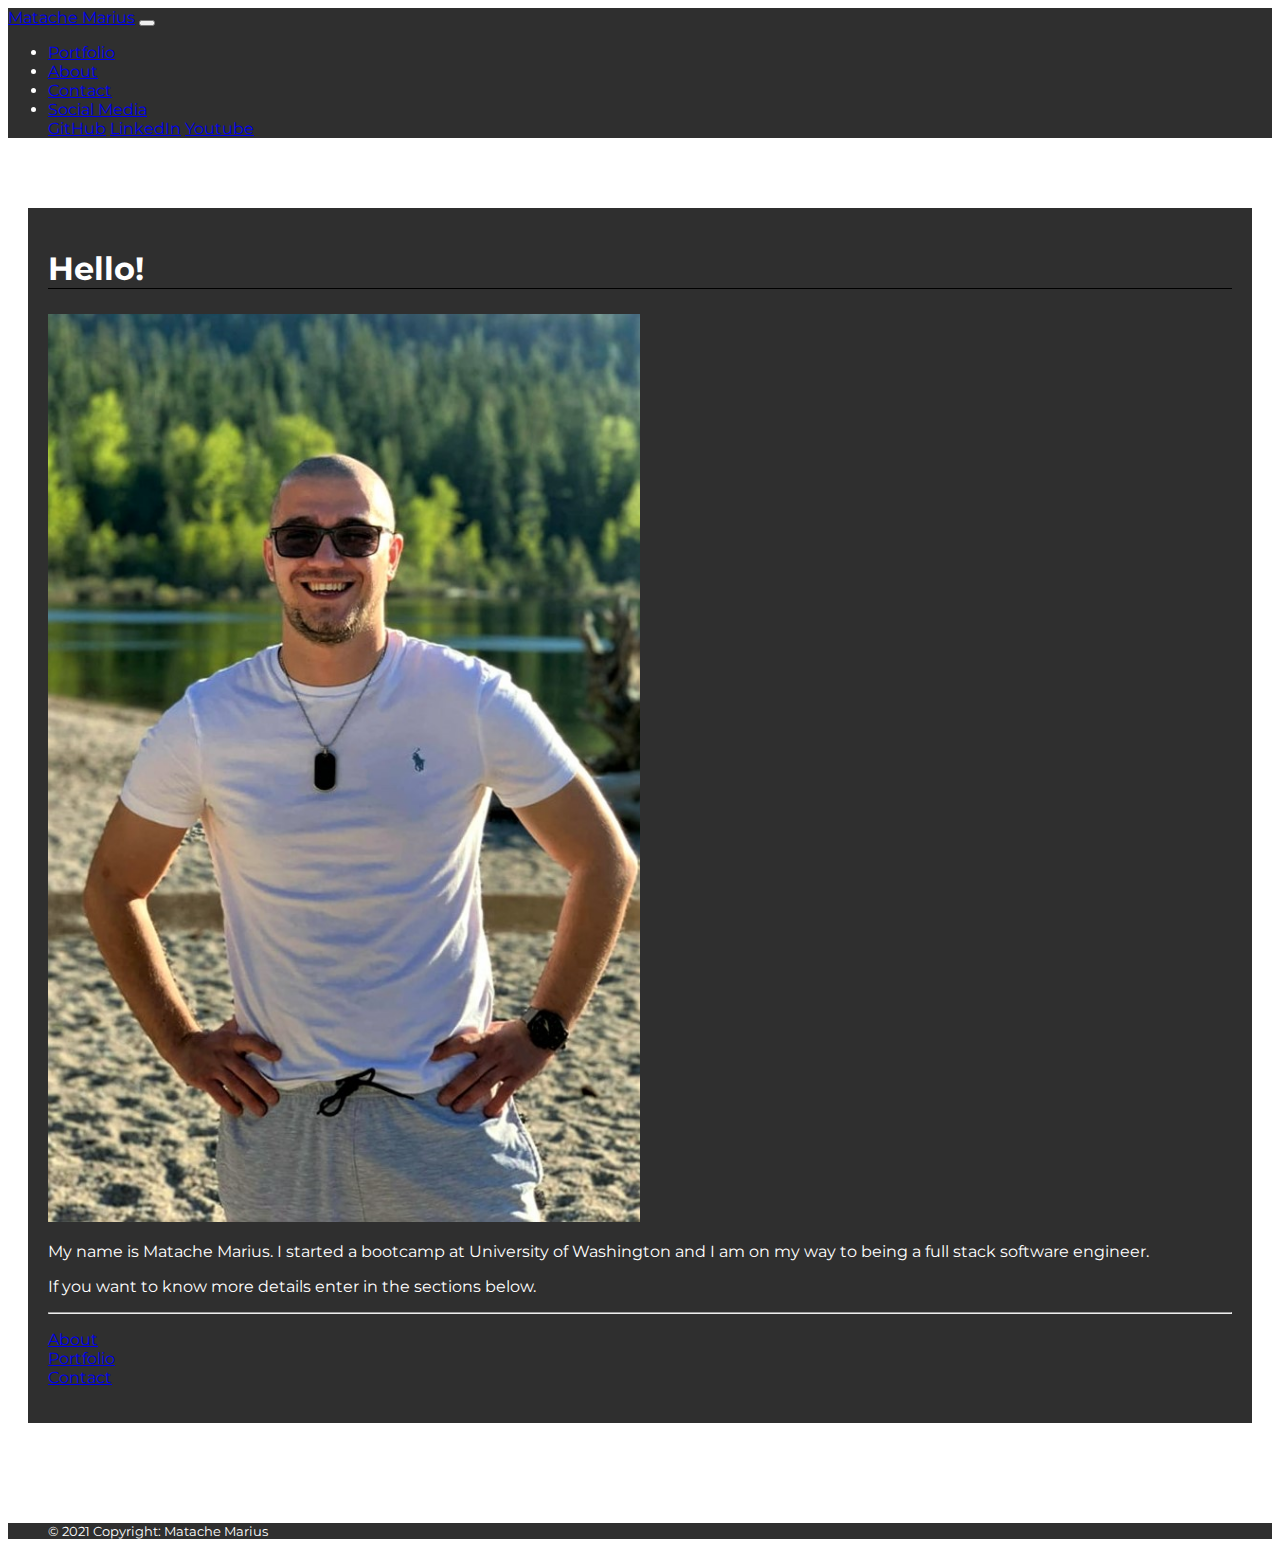
<file: index.html>
<!DOCTYPE html>
<html lang="en">

<head>
    <meta charset="UTF-8">
    <meta name="viewport" content="width=device-width, initial-scale=1.0">
    <title>Matache Marius | Developer</title>

    <link rel="preconnect" href="https://fonts.gstatic.com">
    <link href="https://fonts.googleapis.com/css2?family=Montserrat&display=swap" rel="stylesheet">
    <link rel="stylesheet" href="https://cdn.jsdelivr.net/npm/bootstrap@4.5.3/dist/css/bootstrap.min.css"
        integrity="sha384-TX8t27EcRE3e/ihU7zmQxVncDAy5uIKz4rEkgIXeMed4M0jlfIDPvg6uqKI2xXr2" crossorigin="anonymous">
    <link rel="stylesheet" href="assets/style.css">
</head>

<body>
  
    <nav class="navbar navbar-expand-lg navbar-dark">
        <a class="navbar-brand" href="index.html">Matache Marius</a>
        <button class="navbar-toggler" type="button" data-toggle="collapse" data-target="#navbarTogglerDemo02"
            aria-controls="navbarTogglerDemo02" aria-expanded="false" aria-label="Toggle navigation">
            <span class="navbar-toggler-icon"></span>
        </button>
     
        <div class="collapse navbar-collapse" id="navbarTogglerDemo02">
            <ul class="navbar-nav ml-auto mt-2 mt-lg-0">
                <li class="nav-item">
                    <a class="nav-link" href="portfolio.html">Portfolio</a>
                </li>
                <li class="nav-item">
                    <a class="nav-link" href="about.html">About</a>
                </li>
                <li class="nav-item">
                    <a class="nav-link" href="contact.html">Contact</a>
                </li>
              
                <li class="nav-item dropdown">
                    <a class="nav-link dropdown-toggle" href="#" id="navbarDropdownMenuLink" role="button"
                        data-toggle="dropdown" aria-haspopup="true" aria-expanded="false">
                        Social Media
                    </a>
                    <div class="dropdown-menu" aria-labelledby="navbarDropdownMenuLink">
                        <a class="dropdown-item" href="https://github.com/MatacheMarius" target="_blank"
                            rel="noopener noreferrer">GitHub</a>
                        <a class="dropdown-item" href="https://www.linkedin.com/in/matache-marius-0324b4130/" target="_blank"
                            rel="noopener noreferrer">LinkedIn</a>
                        <a class="dropdown-item" href="https://www.youtube.com/channel/UCfMq83OxuSVjXi1TCWzZLuw" target="_blank"
                            rel="noopener noreferrer">Youtube</a>
                    </div>
                </li>
            </ul>

        </div>
    </nav>
 
    <main class="container-sm-12">
      
        <article class="row">
            <div class="col-sm-11">
                <div class="jumbotron jumbotron-fluid background">
                    <div class="container">
                        <h1 class="display-2">Hello!</h1>
                        <img class="img-fluid float-right rounded-circle portrait" src="assets/Marius1.jpg"
                            alt="Self Portrait">
                        <p class="lead">My name is Matache Marius. 
                            I started a bootcamp at University of Washington and I am on my way to being a full stack software
                            engineer.</p>
                         <p class="lead">If you want to know more details enter in the sections below.</p>
                        <hr class="my-4">
                       
                        <p class="lead">
                            <a class="btn btn-outline-info mb-3" href="about.html" role="button">About</a>
                            <br>
                            <a class="btn btn-outline-info mb-3" href="portfolio.html" role="button">Portfolio</a>
                            <br>
                            <a class="btn btn-outline-info mb-3" href="contact.html" role="button">Contact</a>
                         
                           
                        </p>
                    </div>
                </div>
            </div>
        </article>
       
    </main>


    <footer class="fixed-bottom footer mt-auto py-3">
        <ul class="list-unstyled list-inline text-center">
            <span>© 2021 Copyright: Matache Marius</span>
        </div>
    </footer>

   
    <script src="https://code.jquery.com/jquery-3.5.1.slim.min.js"
        integrity="sha384-DfXdz2htPH0lsSSs5nCTpuj/zy4C+OGpamoFVy38MVBnE+IbbVYUew+OrCXaRkfj"
        crossorigin="anonymous"></script>
    <script src="https://cdn.jsdelivr.net/npm/bootstrap@4.5.3/dist/js/bootstrap.bundle.min.js"
        integrity="sha384-ho+j7jyWK8fNQe+A12Hb8AhRq26LrZ/JpcUGGOn+Y7RsweNrtN/tE3MoK7ZeZDyx"
        crossorigin="anonymous"></script>
</body>

</html>
</file>
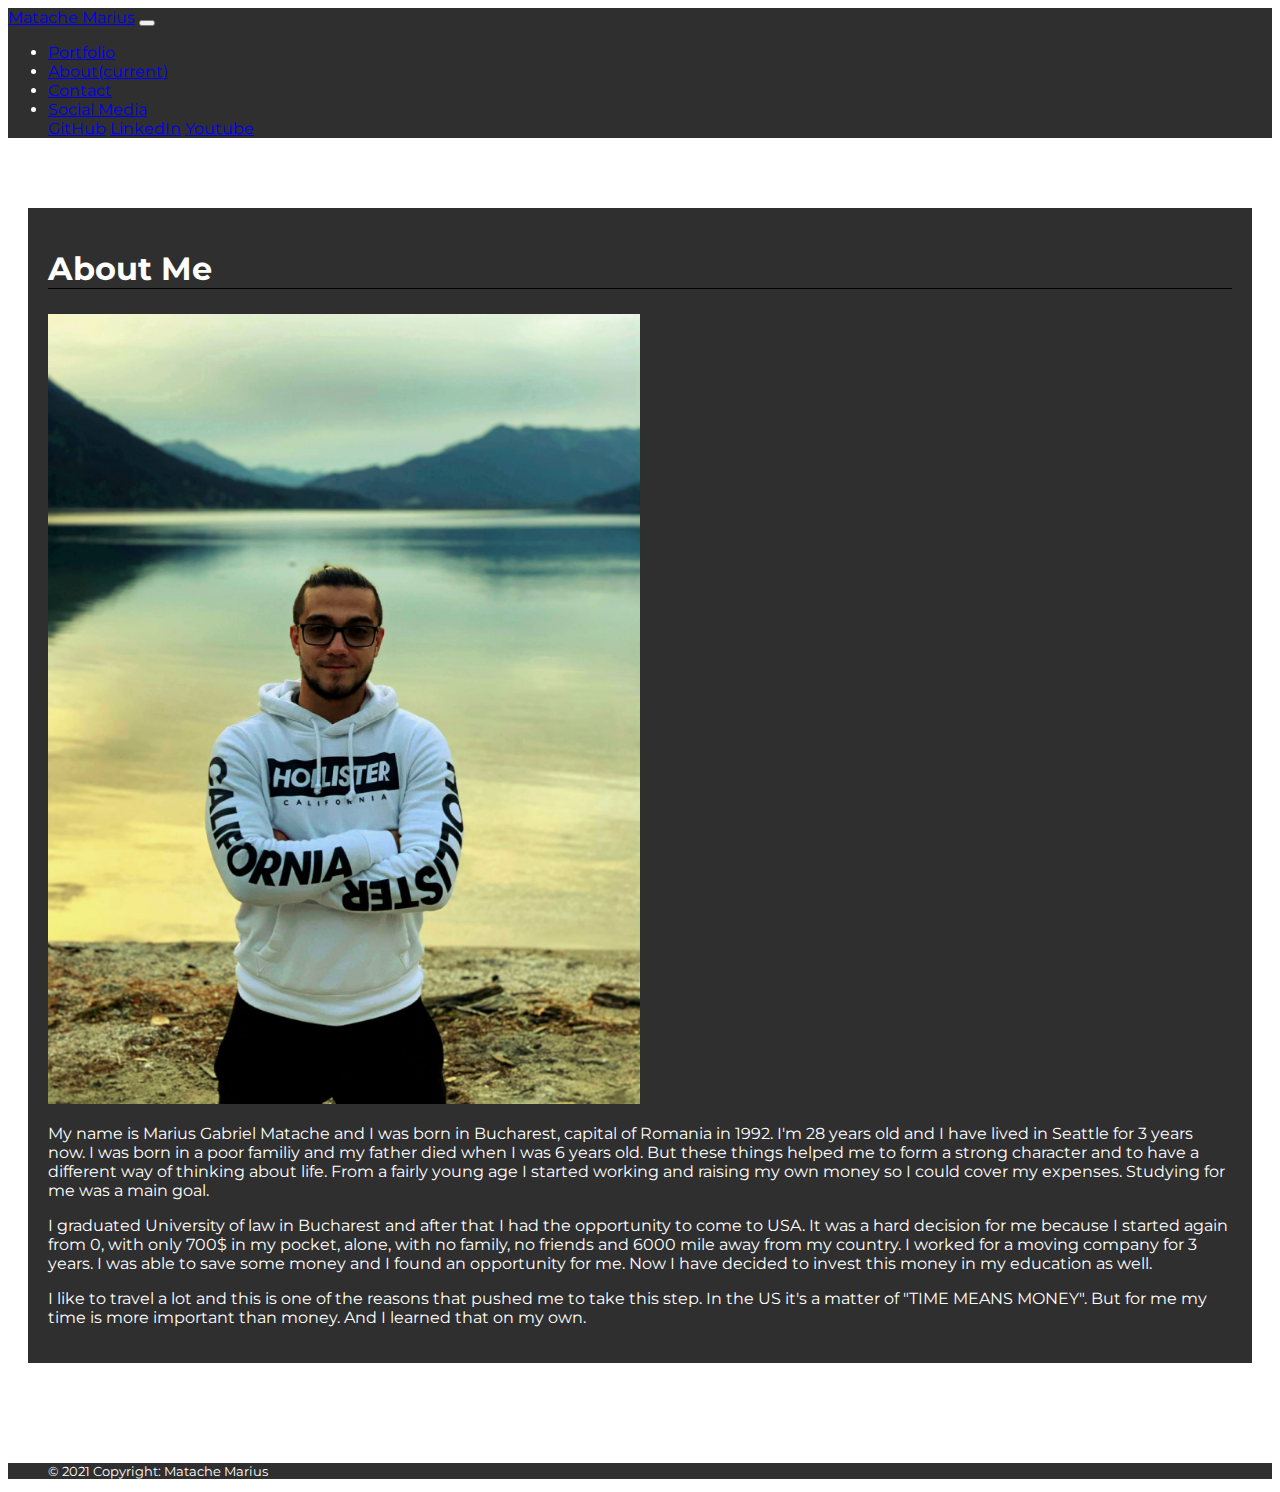
<file: about.html>
<!DOCTYPE html>
<html lang="en">

<head>
    <meta charset="UTF-8">
    <meta name="viewport" content="width=device-width, initial-scale=1.0">
    <title>About Matache Marius</title>

    <link rel="preconnect" href="https://fonts.gstatic.com">
    <link href="https://fonts.googleapis.com/css2?family=Montserrat&display=swap" rel="stylesheet">
    <link rel="stylesheet" href="https://cdn.jsdelivr.net/npm/bootstrap@4.5.3/dist/css/bootstrap.min.css"
        integrity="sha384-TX8t27EcRE3e/ihU7zmQxVncDAy5uIKz4rEkgIXeMed4M0jlfIDPvg6uqKI2xXr2" crossorigin="anonymous">
    <link rel="stylesheet" href="assets/style.css">
</head>

<body>

    <nav class="navbar navbar-expand-lg navbar-dark">
        <a class="navbar-brand" href="index.html">Matache Marius</a>
        <button class="navbar-toggler" type="button" data-toggle="collapse" data-target="#navbarTogglerDemo02"
            aria-controls="navbarTogglerDemo02" aria-expanded="false" aria-label="Toggle navigation">
            <span class="navbar-toggler-icon"></span>
        </button>
     
        <div class="collapse navbar-collapse" id="navbarTogglerDemo02">
            <ul class="navbar-nav ml-auto mt-2 mt-lg-0">
                <li class="nav-item">
                    <a class="nav-link" href="portfolio.html">Portfolio</a>
                </li>
                <li class="nav-item active">
                    <a class="nav-link" href="about.html">About<span class="sr-only">(current)</span></a>
                </li>
                <li class="nav-item">
                    <a class="nav-link" href="contact.html">Contact</a>
                </li>
              
                <li class="nav-item dropdown">
                    <a class="nav-link dropdown-toggle" href="#" id="navbarDropdownMenuLink" role="button"
                        data-toggle="dropdown" aria-haspopup="true" aria-expanded="false">
                        Social Media
                    </a>
                    <div class="dropdown-menu" aria-labelledby="navbarDropdownMenuLink">
                        <a class="dropdown-item" href="https://github.com/MatacheMarius" target="_blank"
                            rel="noopener noreferrer">GitHub</a>
                        <a class="dropdown-item" href="https://www.linkedin.com/in/matache-marius-0324b4130/" target="_blank"
                            rel="noopener noreferrer">LinkedIn</a>
                        <a class="dropdown-item" href="https://www.youtube.com/channel/UCfMq83OxuSVjXi1TCWzZLuw" target="_blank"
                            rel="noopener noreferrer">Youtube</a>
                    </div>
                </li>
            </ul>

        </div>
    </nav>

    <main class="container-sm">
        <div class="row">
            <article class="col-sm-9 background">
                <div class="row">
                    <div class="col-sm-12">
                        <h1>About Me</h1>
                    </div>
                </div>
                <div class="row">
                    <section class="col-sm-6">
       
                        <img class="float-right rounded portrait mb-2 ml-2" src="assets/Marius.jpg"
                            alt="Self Portrait">
                            <p>My name is Marius Gabriel Matache and I was born in Bucharest, capital of Romania in 1992.
                                I'm 28 years old and I have lived in Seattle for 3 years now.
                                I was born in a poor familiy and my father died when I was 6 years old. But these things helped me to form a strong character and to have a different way of thinking about life.
                                From a fairly young age I started working and raising my own money so I could cover my expenses. Studying for me was a main goal.</P>
                                <p>I graduated University of law in Bucharest and after that I had the opportunity to come to USA.
                                It was a hard decision for me because I started again from 0, with only 700$ in my pocket, alone, with no family, no friends and 6000 mile away from my country.
                                I worked for a moving company for 3 years. I was able to save some money and I found an opportunity for me. Now I have decided to invest this money in my education as well.</P>
                                <p>I like to travel a lot and this is one of the reasons that pushed me to take this step.
                                In the US it's a matter of "TIME MEANS MONEY". But for me my time is more important than money.
                                And I learned that on my own.
                                </p>
                       
                    </section>
                  
                </div>
            </article>
        </div>
    </main>

    <footer class="fixed-bottom footer mt-auto py-3">
        <ul class="list-unstyled list-inline text-center">
            <span>© 2021 Copyright: Matache Marius</span>
        </div>
    </footer>
 
    <script src="https://code.jquery.com/jquery-3.5.1.slim.min.js"
        integrity="sha384-DfXdz2htPH0lsSSs5nCTpuj/zy4C+OGpamoFVy38MVBnE+IbbVYUew+OrCXaRkfj"
        crossorigin="anonymous"></script>
    <script src="https://cdn.jsdelivr.net/npm/bootstrap@4.5.3/dist/js/bootstrap.bundle.min.js"
        integrity="sha384-ho+j7jyWK8fNQe+A12Hb8AhRq26LrZ/JpcUGGOn+Y7RsweNrtN/tE3MoK7ZeZDyx"
        crossorigin="anonymous"></script>

</body>

</html>
</file>
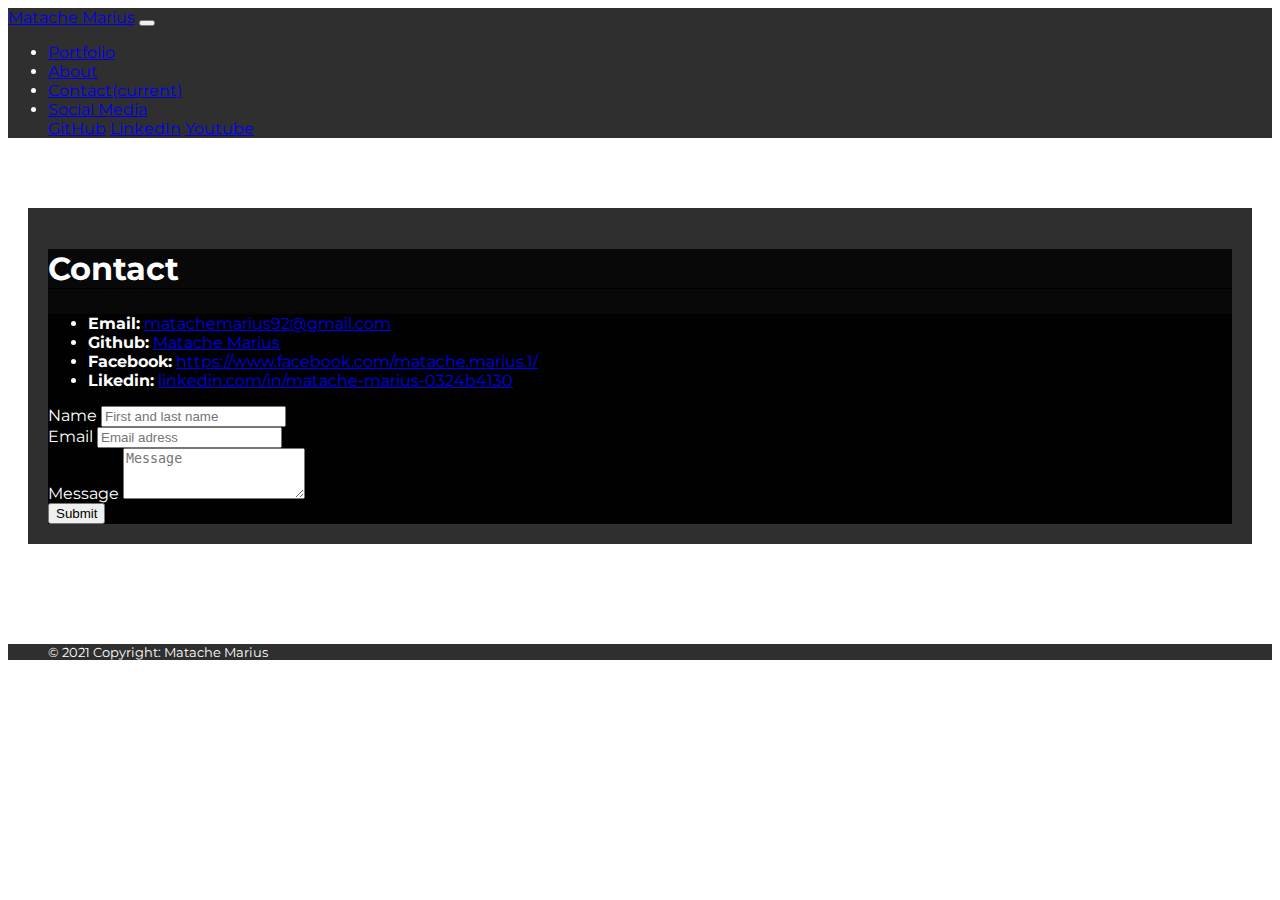
<file: contact.html>
<!DOCTYPE html>
<html lang="en">

<head>
    <meta charset="UTF-8">
    <meta name="viewport" content="width=device-width, initial-scale=1.0">
    <title>Contact</title>

    <link rel="preconnect" href="https://fonts.gstatic.com">
    <link href="https://fonts.googleapis.com/css2?family=Montserrat&display=swap" rel="stylesheet">
    <link rel="stylesheet" href="https://cdn.jsdelivr.net/npm/bootstrap@4.5.3/dist/css/bootstrap.min.css"
        integrity="sha384-TX8t27EcRE3e/ihU7zmQxVncDAy5uIKz4rEkgIXeMed4M0jlfIDPvg6uqKI2xXr2" crossorigin="anonymous">
    <link rel="stylesheet" href="assets/style.css">
</head>

<body>
  
    <nav class="navbar navbar-expand-lg navbar-dark">
        <a class="navbar-brand" href="index.html">Matache Marius</a>
        <button class="navbar-toggler" type="button" data-toggle="collapse" data-target="#navbarTogglerDemo02"
            aria-controls="navbarTogglerDemo02" aria-expanded="false" aria-label="Toggle navigation">
            <span class="navbar-toggler-icon"></span>
        </button>
    
        <div class="collapse navbar-collapse" id="navbarTogglerDemo02">
            <ul class="navbar-nav ml-auto mt-2 mt-lg-0">
                <li class="nav-item">
                    <a class="nav-link" href="portfolio.html">Portfolio</a>
                </li>
                <li class="nav-item">
                    <a class="nav-link" href="about.html">About</a>
                </li>
                <li class="nav-item active">
                    <a class="nav-link" href="contact.html">Contact<span class="sr-only">(current)</span></a>
                </li>
              
                <li class="nav-item dropdown">
                    <a class="nav-link dropdown-toggle" href="#" id="navbarDropdownMenuLink" role="button"
                        data-toggle="dropdown" aria-haspopup="true" aria-expanded="false">
                        Social Media
                    </a>
                    <div class="dropdown-menu" aria-labelledby="navbarDropdownMenuLink">
                        <a class="dropdown-item" href="https://github.com/MatacheMarius" target="_blank"
                            rel="noopener noreferrer">GitHub</a>
                        <a class="dropdown-item" href="https://www.linkedin.com/in/matache-marius-0324b4130/" target="_blank"
                            rel="noopener noreferrer">LinkedIn</a>
                        <a class="dropdown-item" href="https://www.youtube.com/channel/UCfMq83OxuSVjXi1TCWzZLuw" target="_blank"
                            rel="noopener noreferrer">Youtube</a>
                    </div>
                </li>
            </ul>

        </div>
    </nav>
 
    <main class="container-sm">
     
        <div class="row">
            <article class="col-sm-9 background">
              
                <form class="card">
                  
                    <h1 class="card-header">Contact</h1>
                    <div class="card-body">
                        
                    <ul>
                     <li><strong>Email:</strong> <a href="#">matachemarius92@gmail.com</a></li>
                     <li><strong>Github:</strong> <a href="#">Matache Marius</a></li>
                     <li><strong>Facebook:</strong> <a href="#">https://www.facebook.com/matache.marius.1/</a></li>
                     <li><strong>Likedin:</strong> <a href="#">linkedin.com/in/matache-marius-0324b4130</a></li>
                    </ul>
                        <div class="form-group">
                            <label for="Name">Name</label>
                            <input type="text" class="form-control" id="Name" placeholder="First and last name">
                        </div>
                        <div class="form-group">
                            <label for="emailInput">Email</label>
                            <input type="email" class="form-control" id="emailInput" placeholder="Email adress">
                        </div>
                        <div class="form-group">
                            <label for="textArea">Message</label>
                            <textarea class="form-control" id="textArea" rows="3" placeholder="Message"></textarea>
                        </div>
                     
                        <button type="reset" class="btn btn-primary">Submit</button>
                    </div>
                </form>
            </article>
        </div>
    </main>

 
    <footer class="fixed-bottom footer mt-auto py-3">
        <ul class="list-unstyled list-inline text-center">
            <span>© 2021 Copyright: Matache Marius</span>
        </div>
    </footer>

    
    <script src="https://code.jquery.com/jquery-3.5.1.slim.min.js"
        integrity="sha384-DfXdz2htPH0lsSSs5nCTpuj/zy4C+OGpamoFVy38MVBnE+IbbVYUew+OrCXaRkfj"
        crossorigin="anonymous"></script>
    <script src="https://cdn.jsdelivr.net/npm/bootstrap@4.5.3/dist/js/bootstrap.bundle.min.js"
        integrity="sha384-ho+j7jyWK8fNQe+A12Hb8AhRq26LrZ/JpcUGGOn+Y7RsweNrtN/tE3MoK7ZeZDyx"
        crossorigin="anonymous"></script>
</body>

</html>
</file>
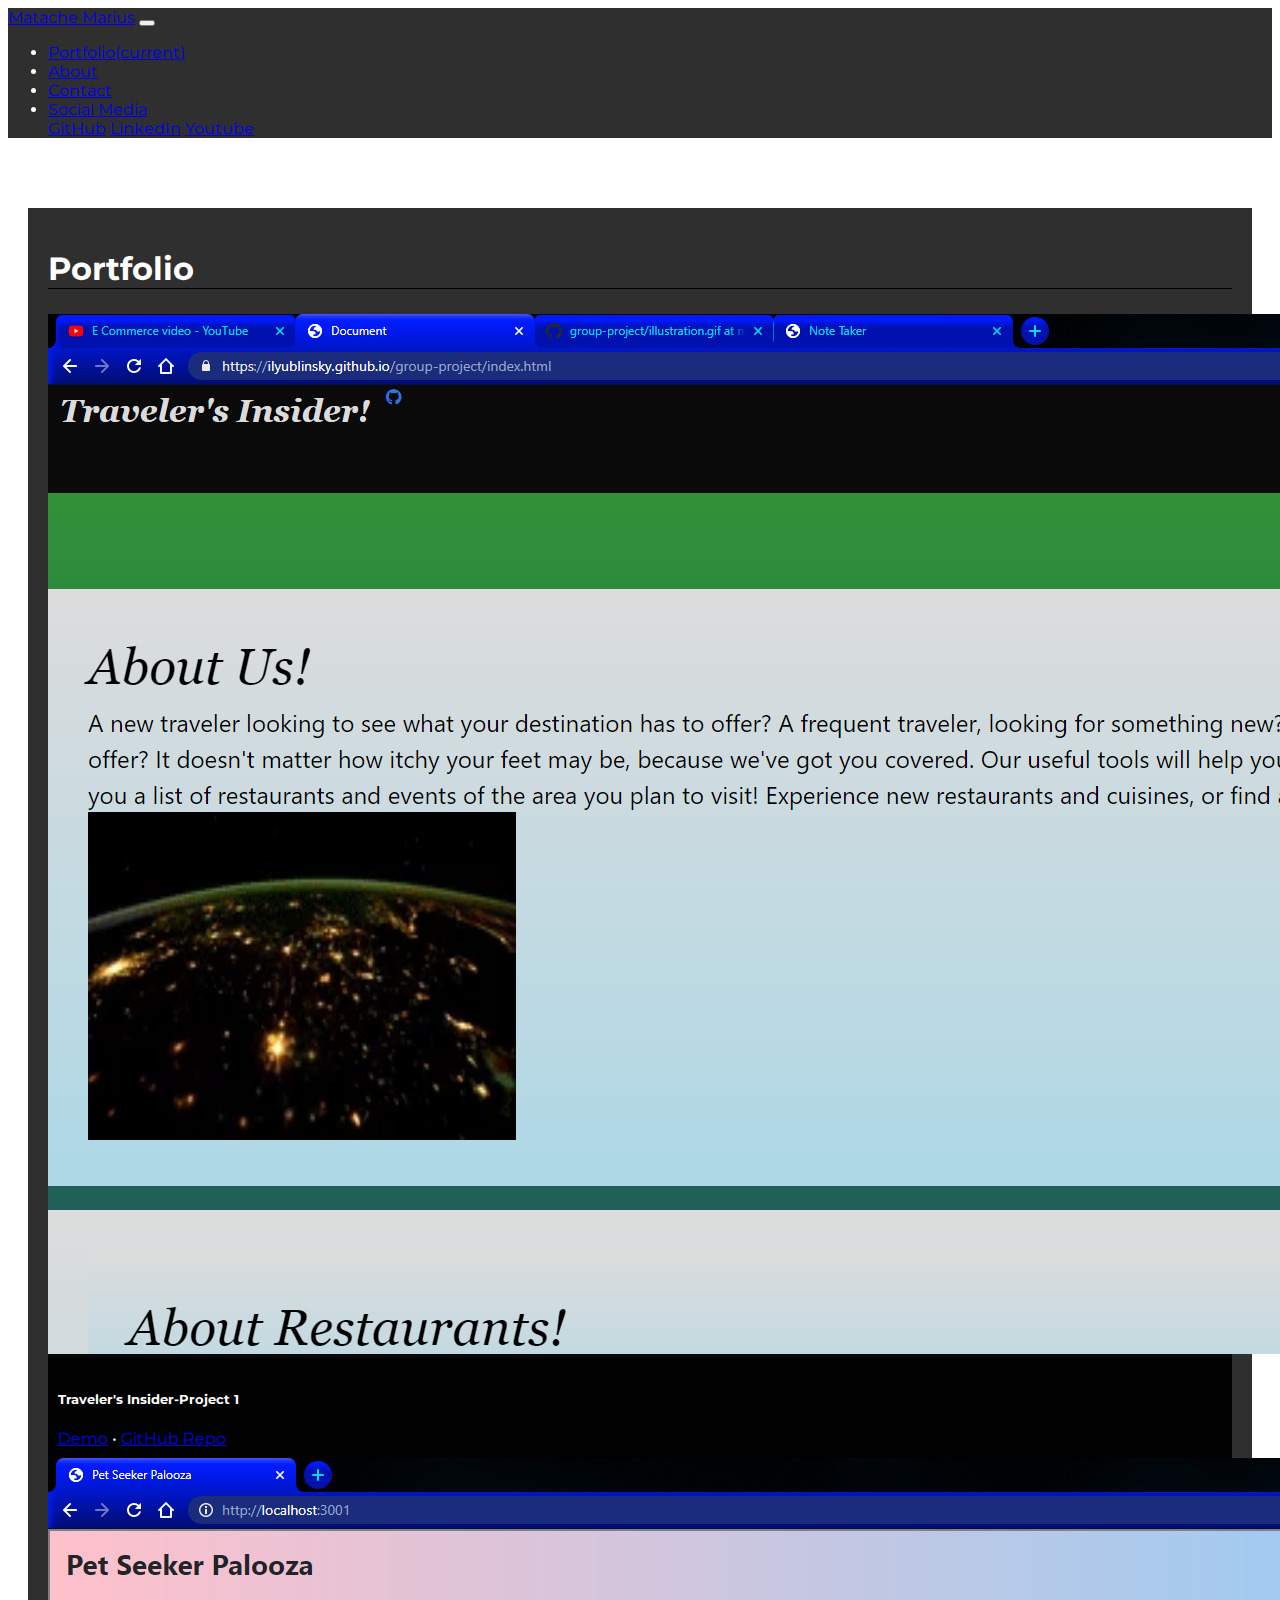
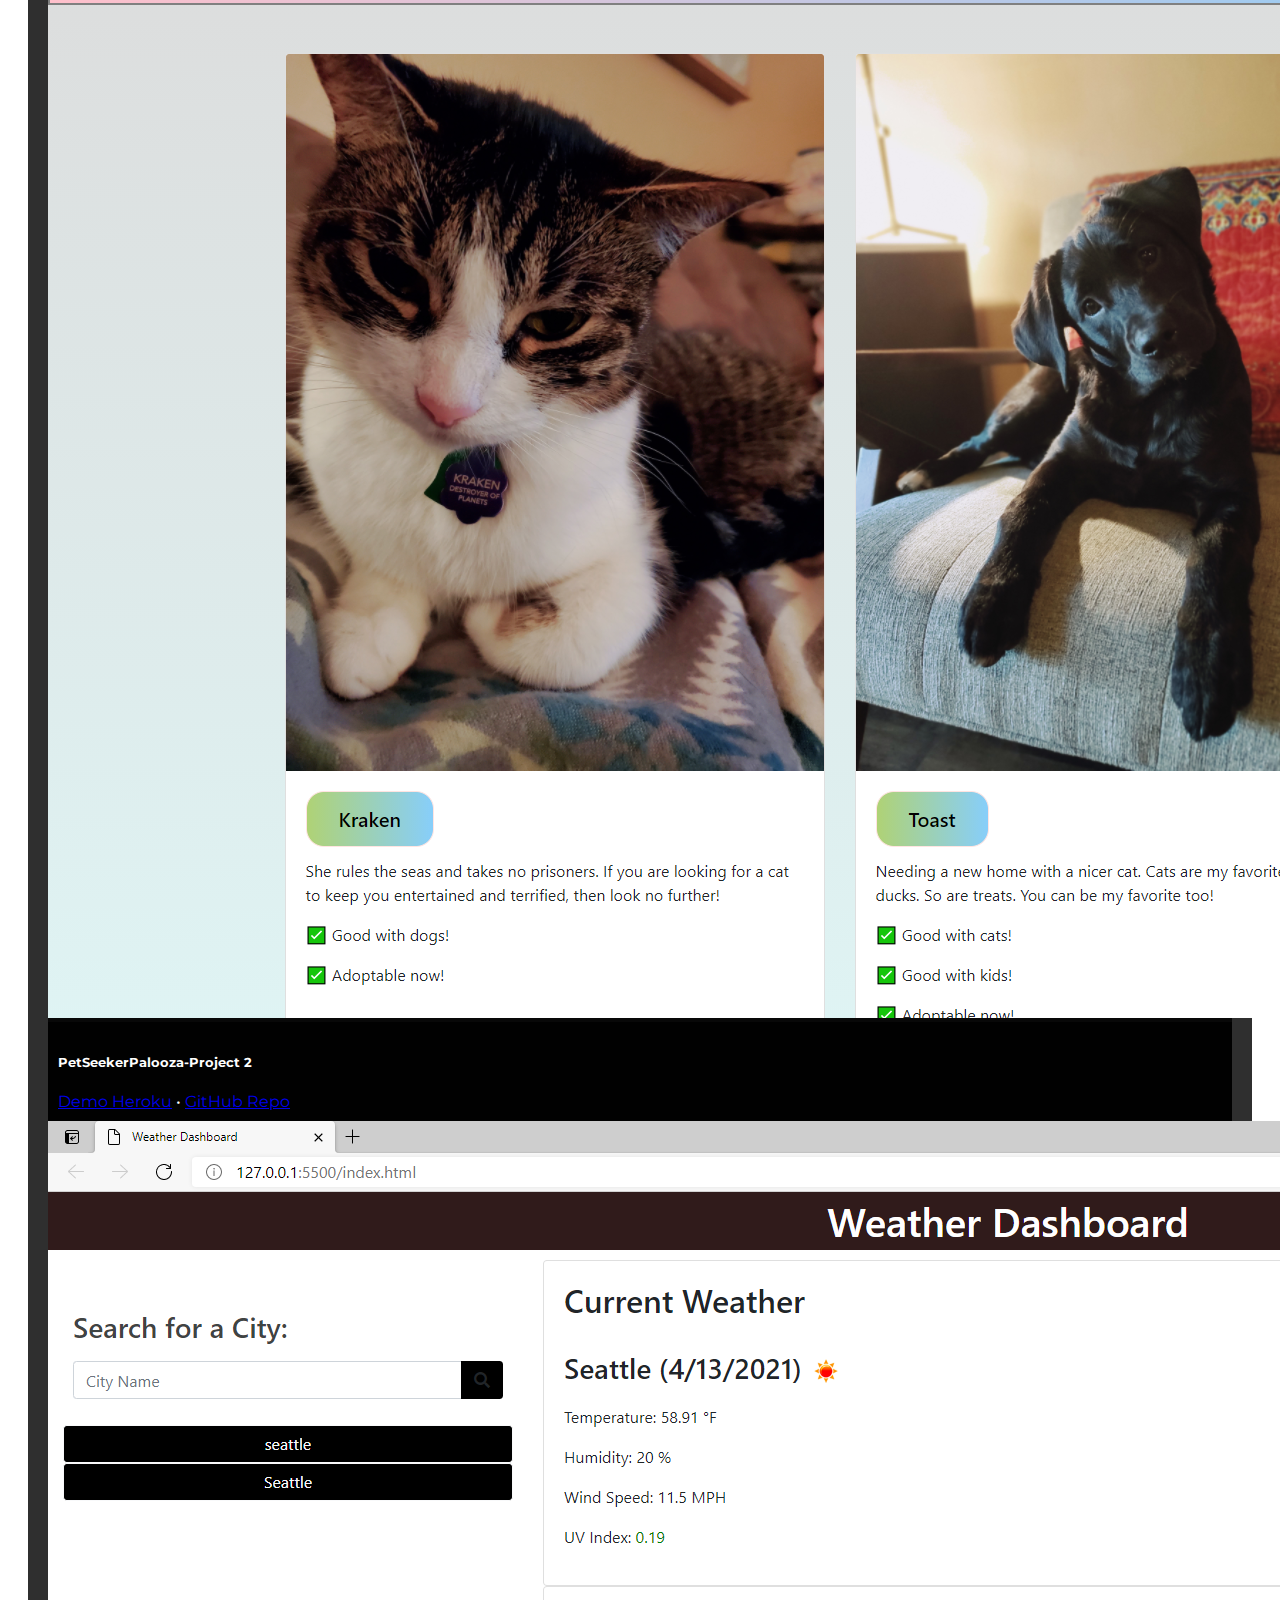
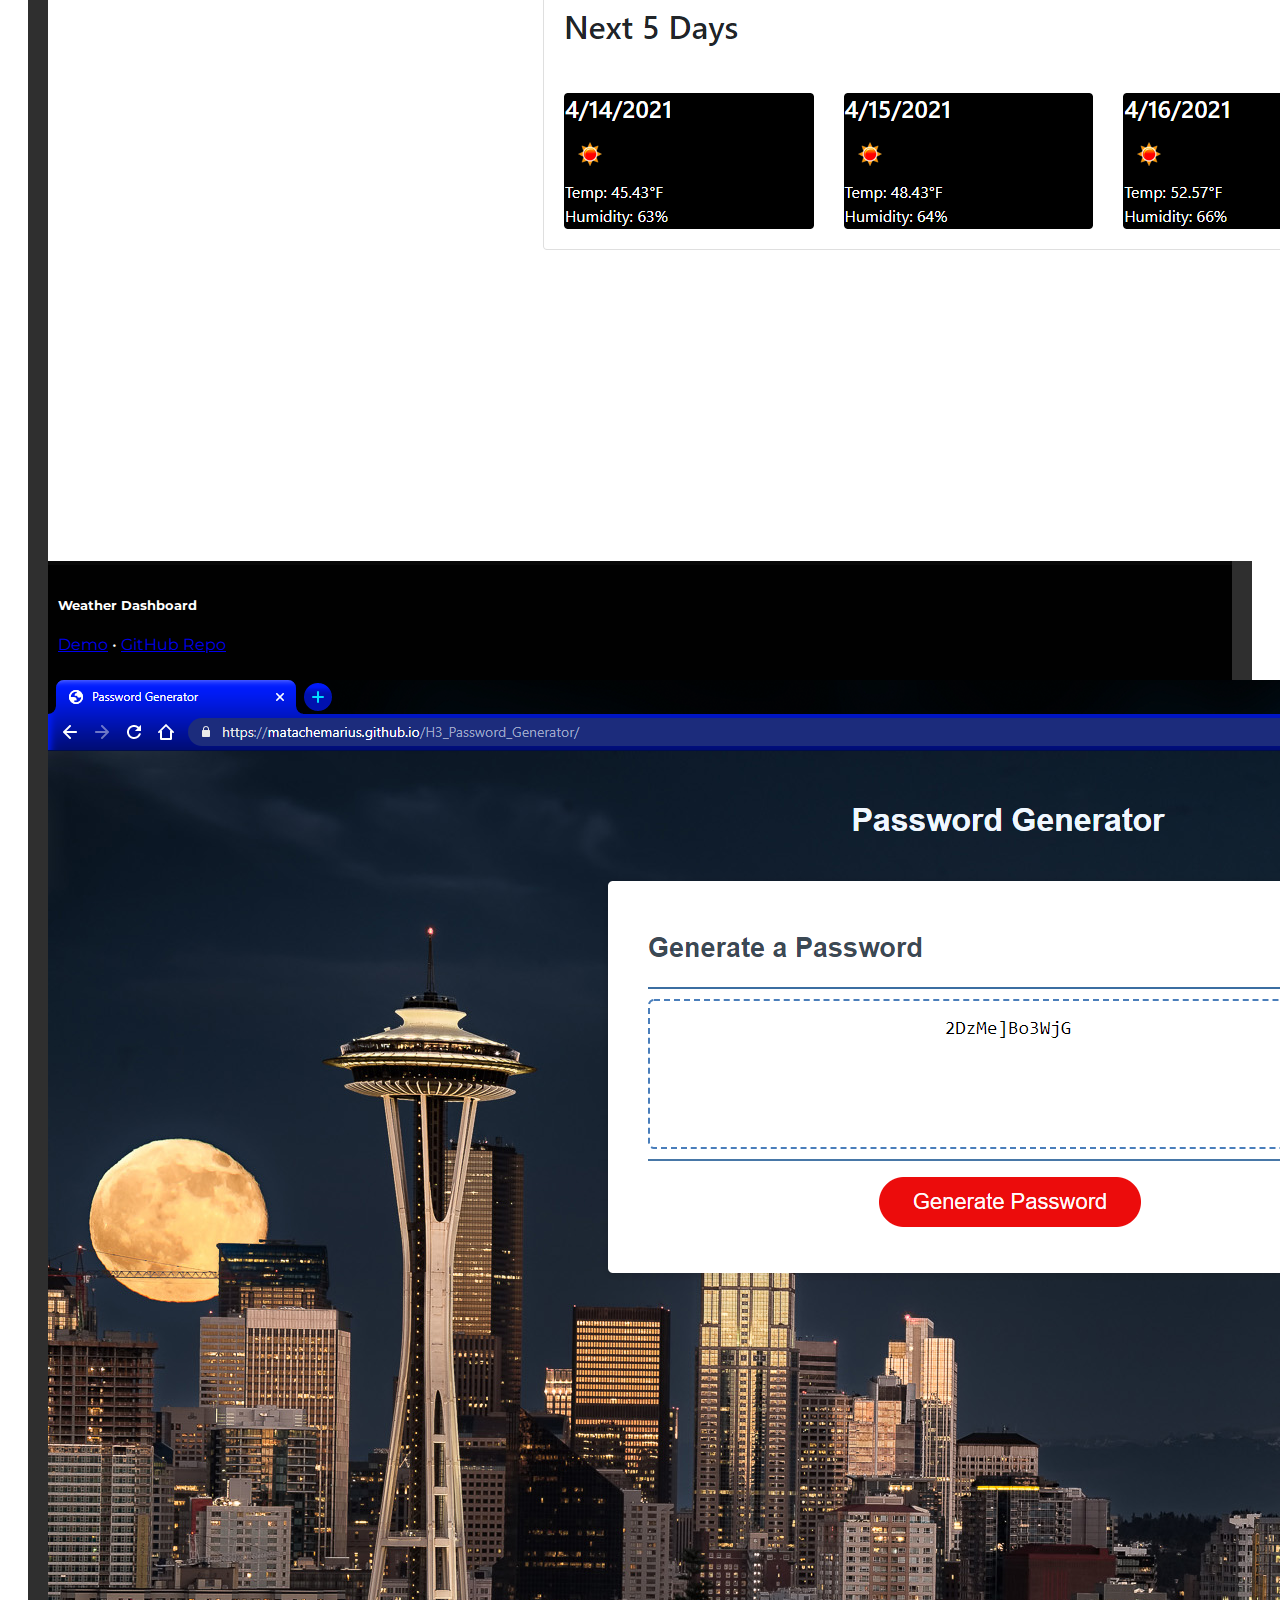
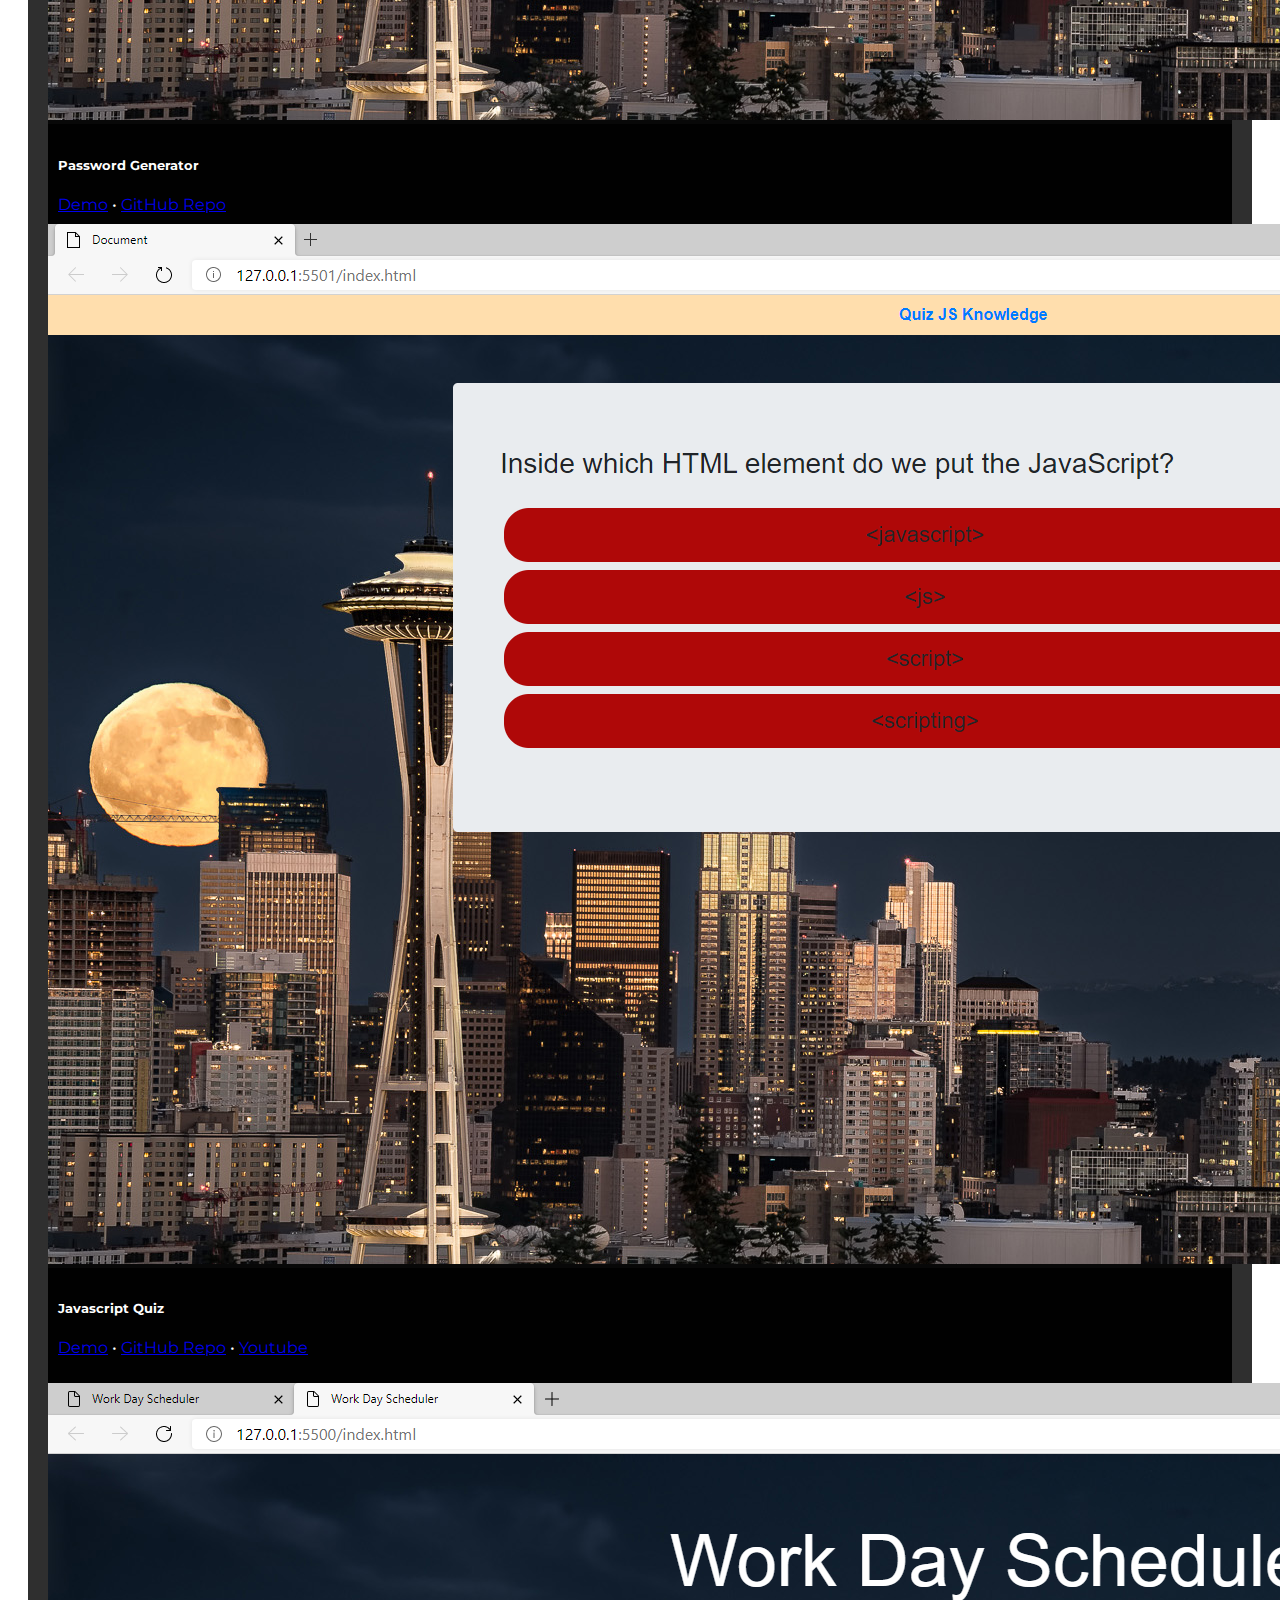
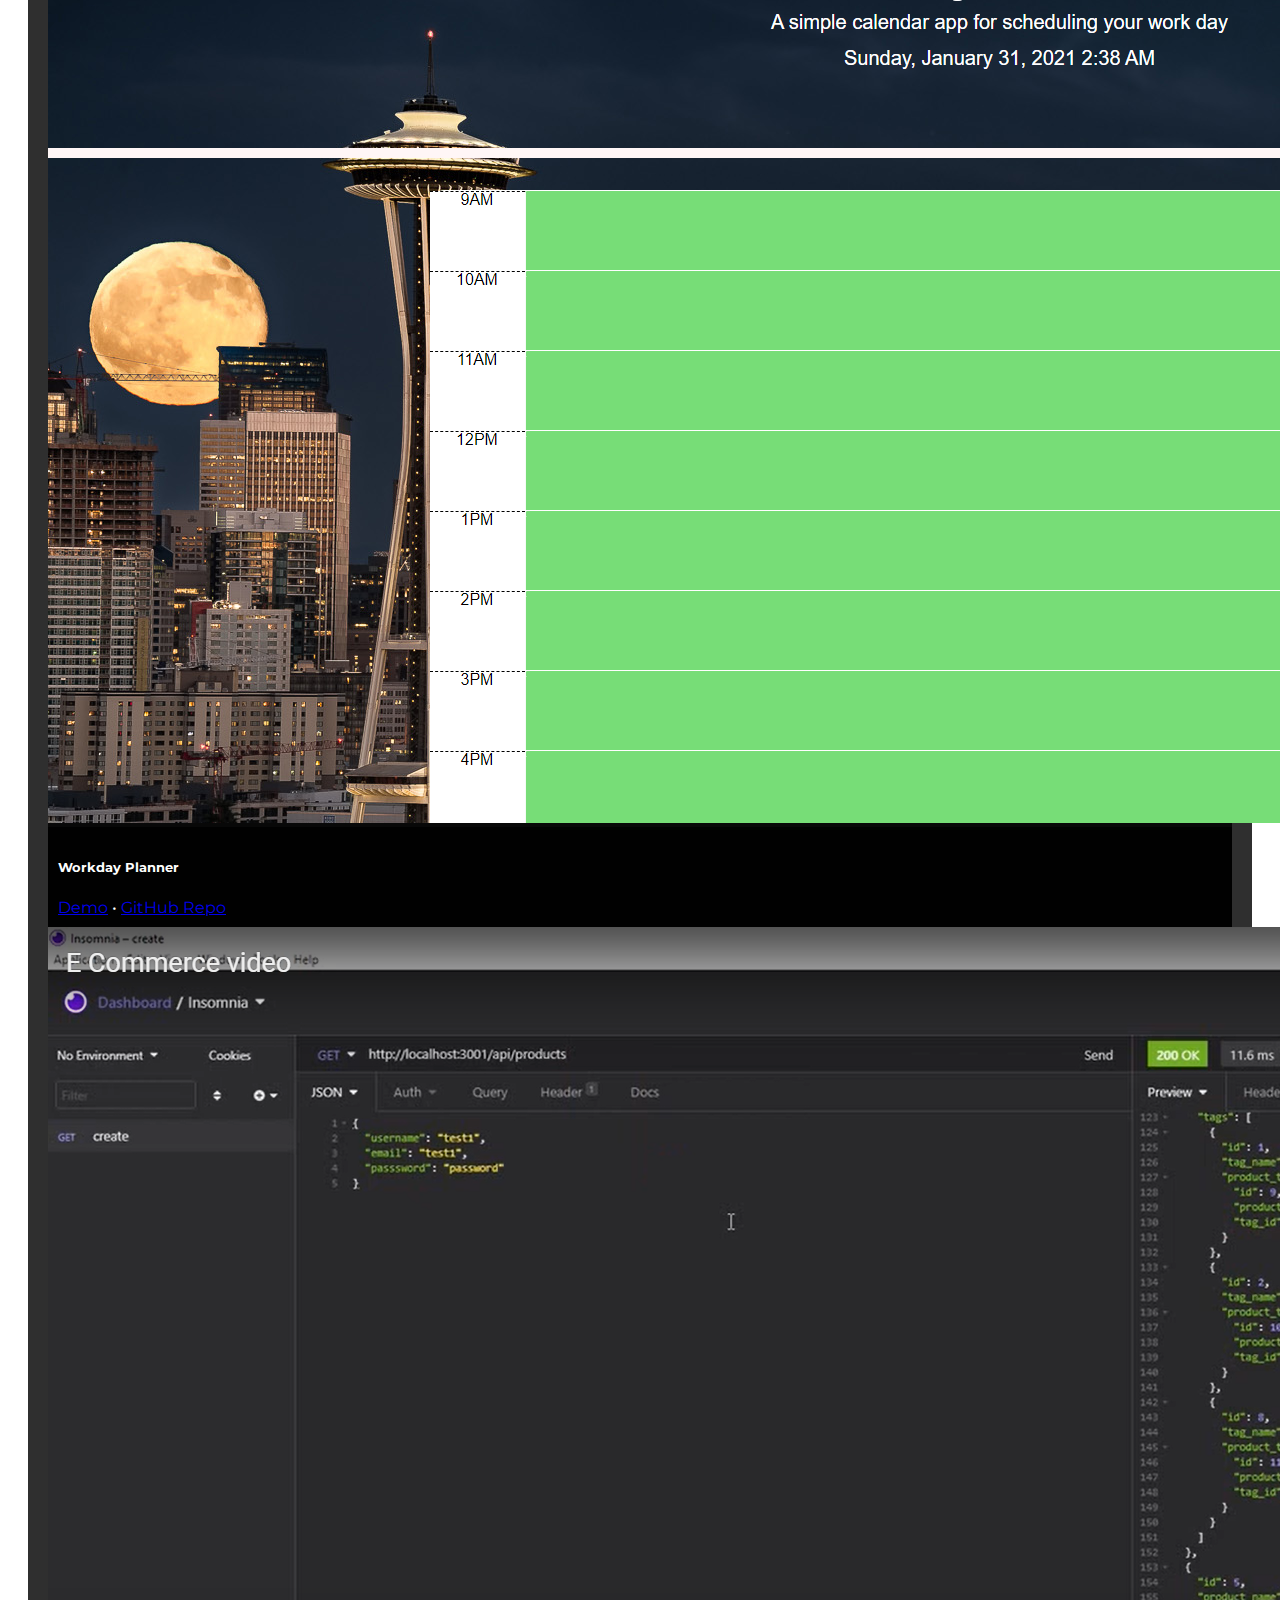
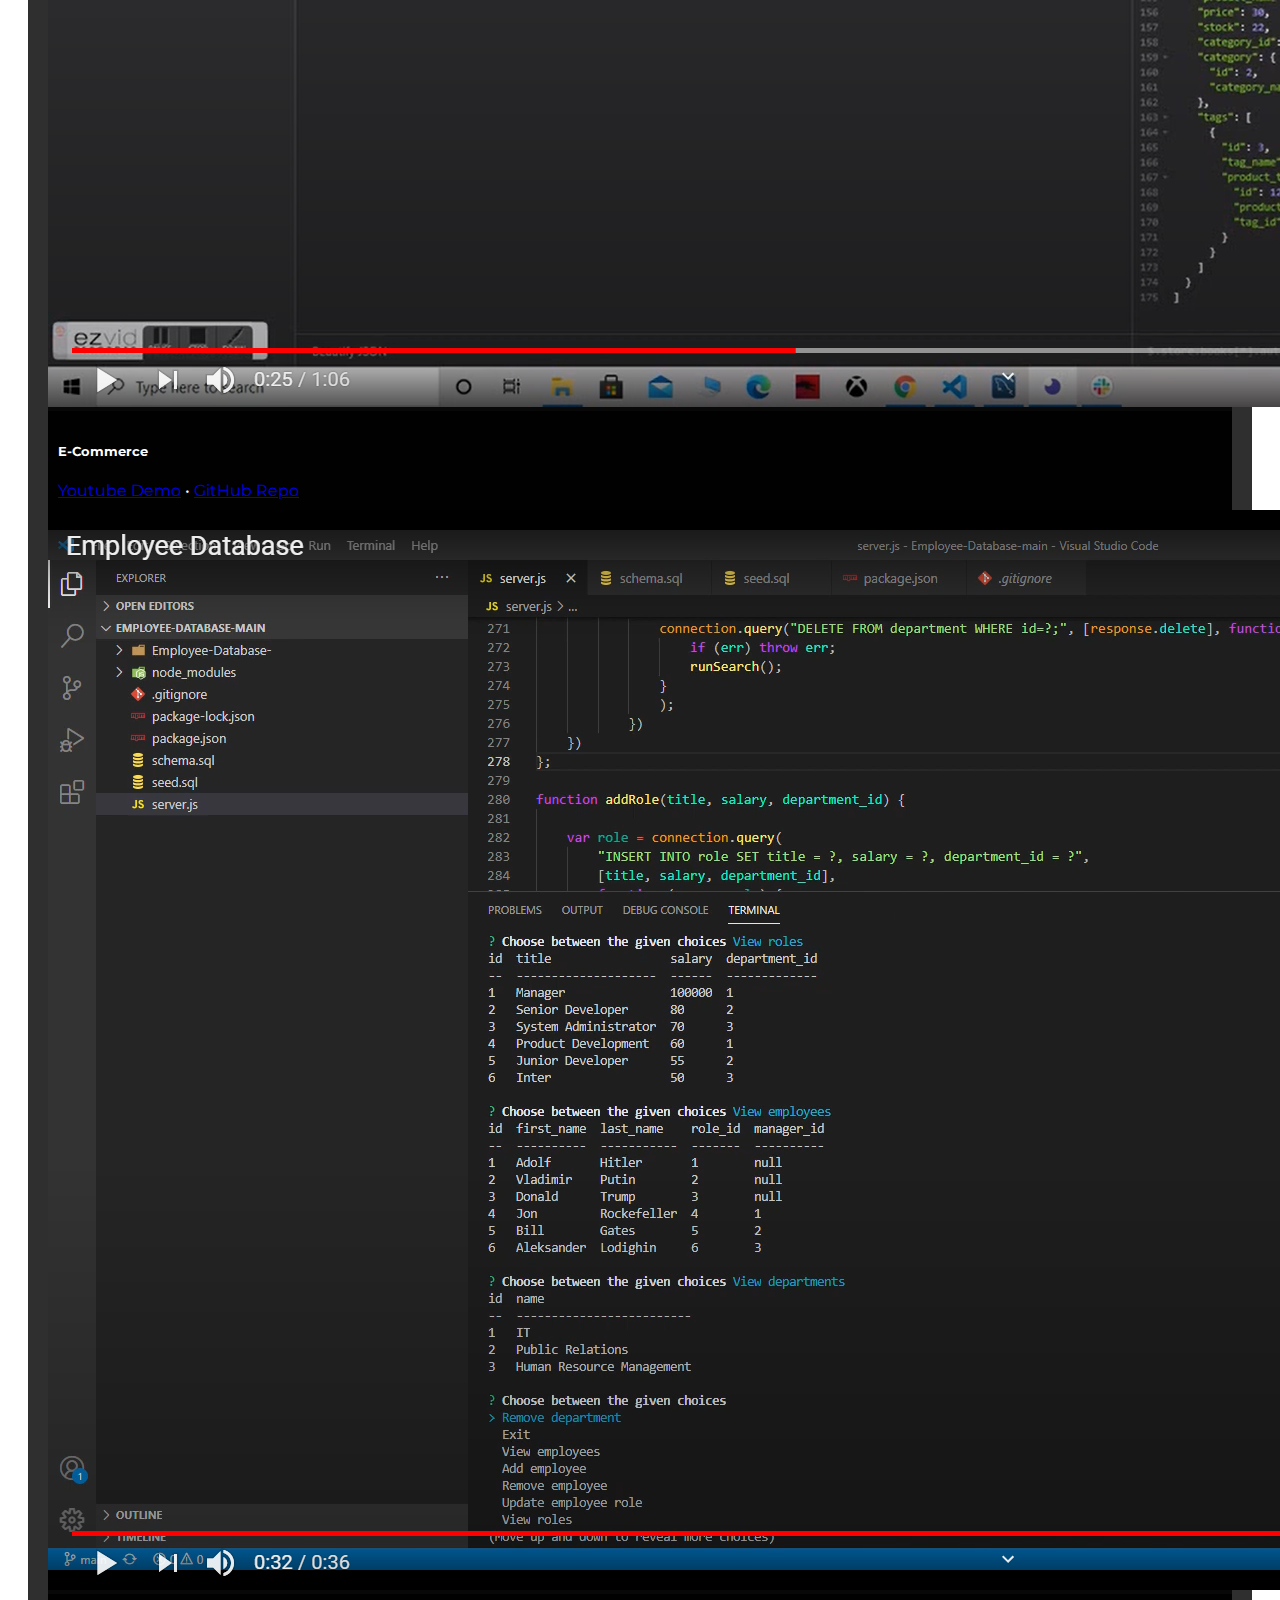
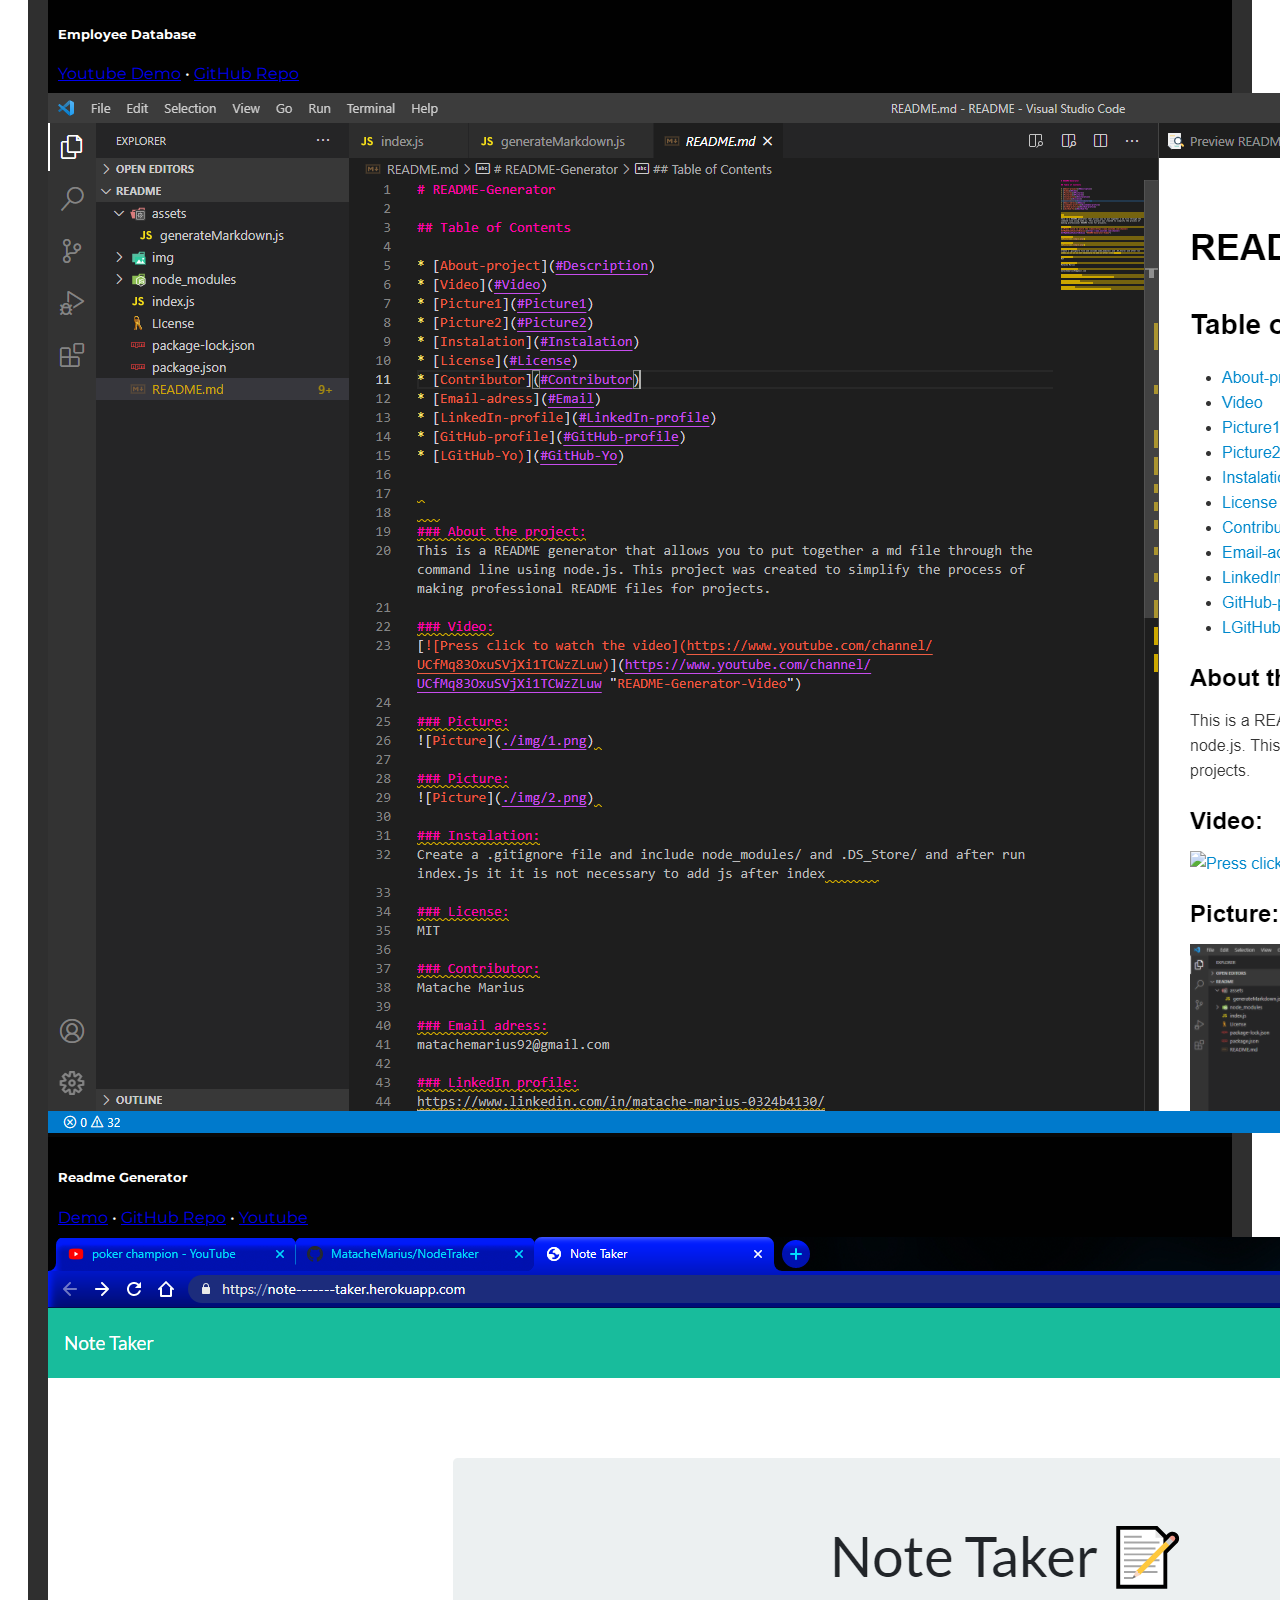
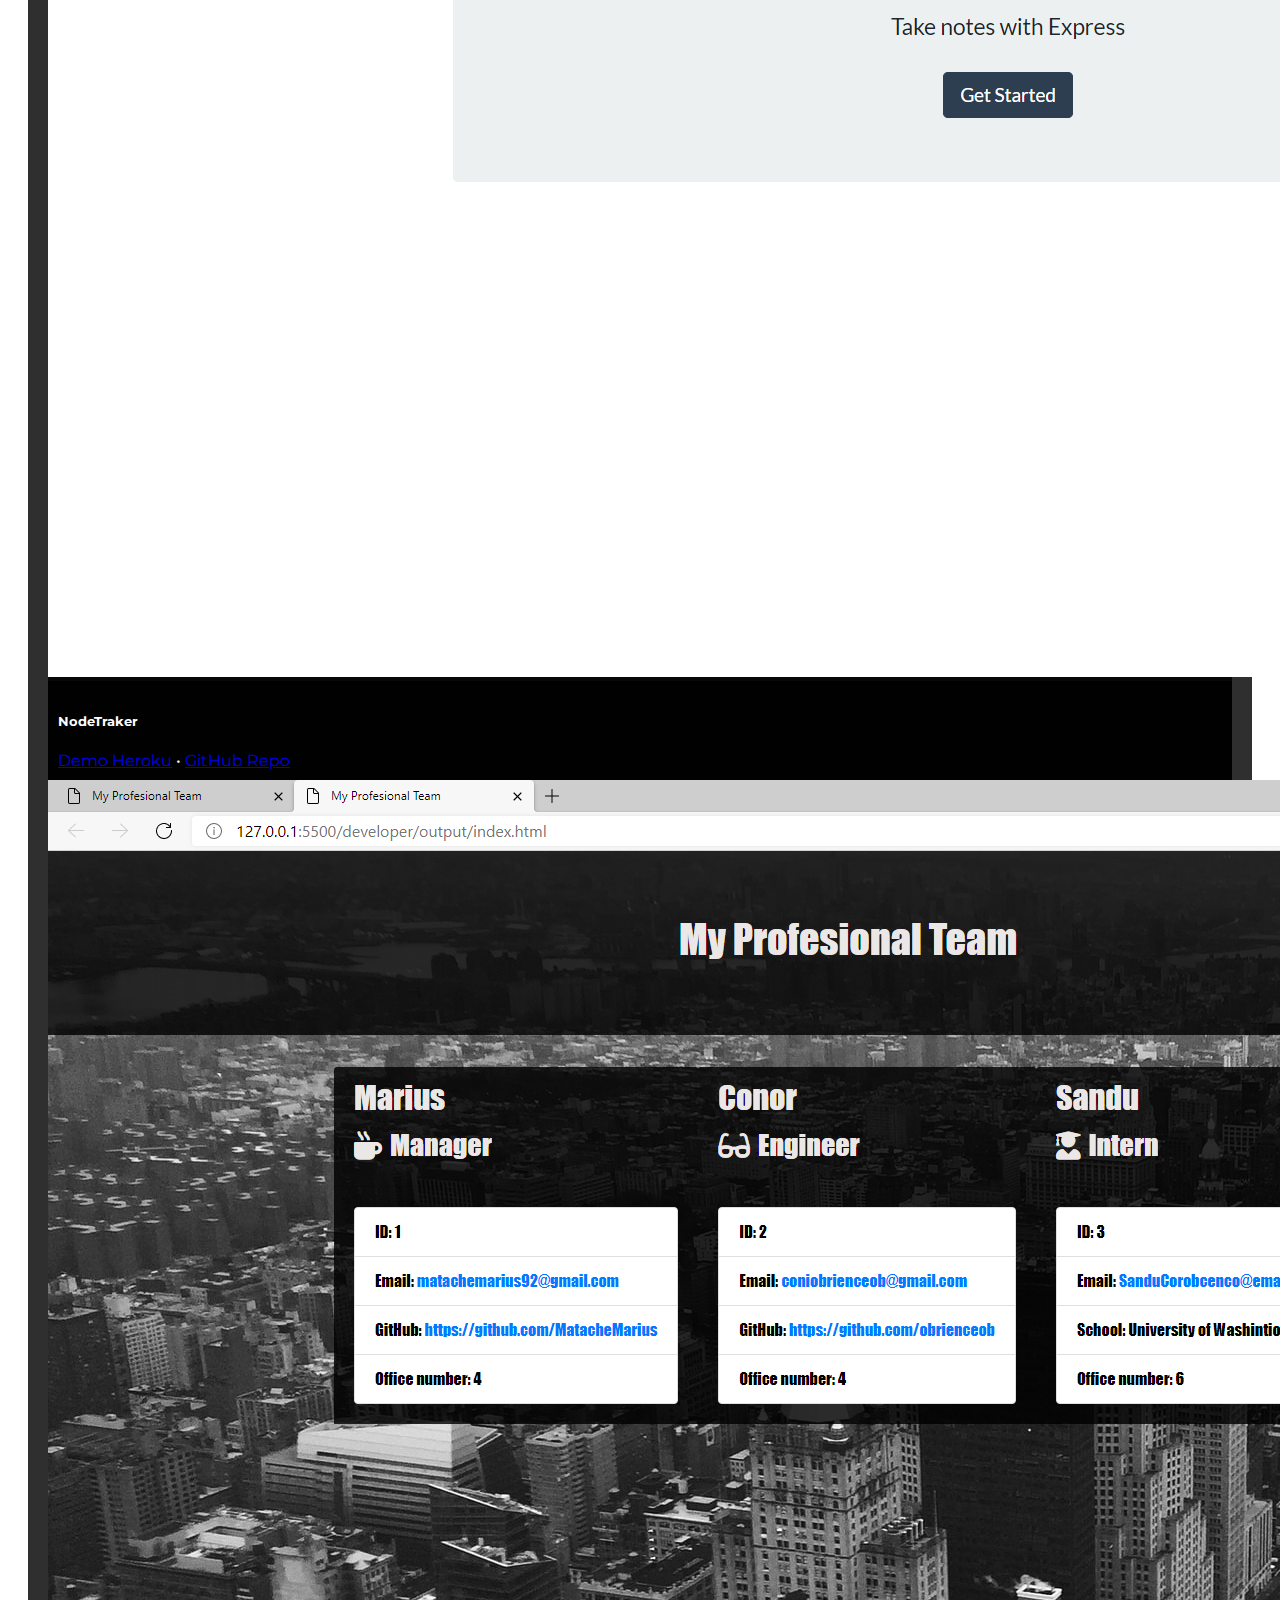
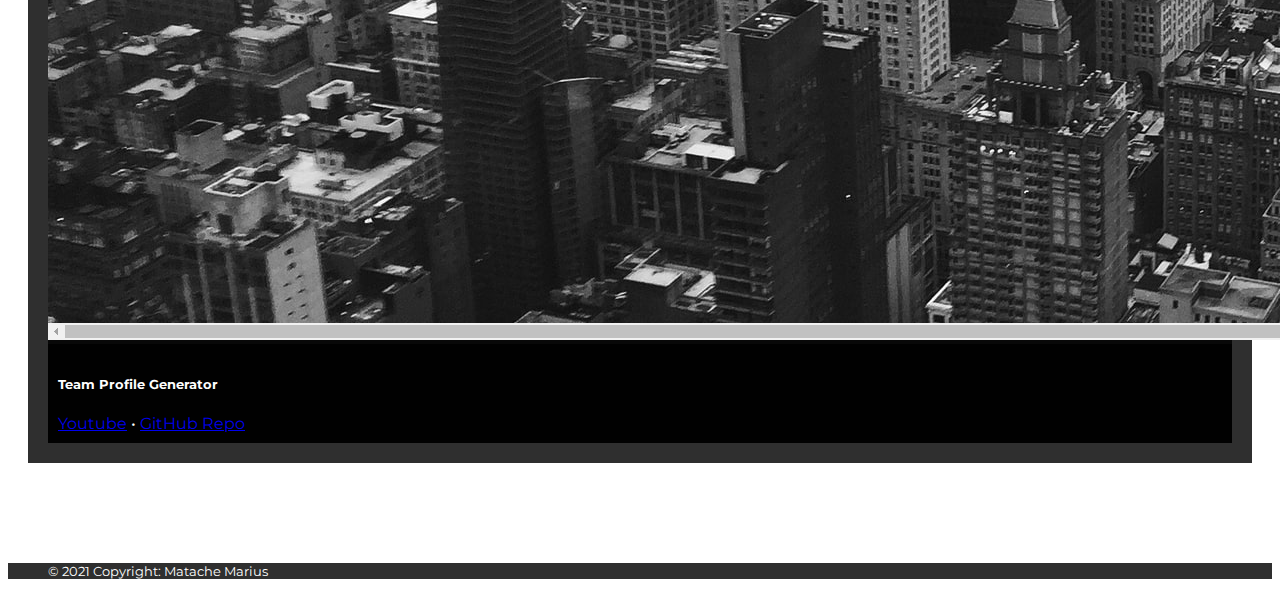
<file: portfolio.html>
<!DOCTYPE html>
<html lang="en">

<head>
    <meta charset="UTF-8">
    <meta name="viewport" content="width=device-width, initial-scale=1.0">
    <title>Portfolio</title>

    <link rel="preconnect" href="https://fonts.gstatic.com">
    <link href="https://fonts.googleapis.com/css2?family=Montserrat&display=swap" rel="stylesheet">
    <link rel="stylesheet" href="https://cdn.jsdelivr.net/npm/bootstrap@4.5.3/dist/css/bootstrap.min.css"
        integrity="sha384-TX8t27EcRE3e/ihU7zmQxVncDAy5uIKz4rEkgIXeMed4M0jlfIDPvg6uqKI2xXr2" crossorigin="anonymous">
    <link rel="stylesheet" href="assets/style.css">
</head>

<body>

    <nav class="navbar navbar-expand-lg navbar-dark">
        <a class="navbar-brand" href="index.html">Matache Marius</a>
        <button class="navbar-toggler" type="button" data-toggle="collapse" data-target="#navbarTogglerDemo02"
            aria-controls="navbarTogglerDemo02" aria-expanded="false" aria-label="Toggle navigation">
            <span class="navbar-toggler-icon"></span>
        </button>
   
        <div class="collapse navbar-collapse" id="navbarTogglerDemo02">
            <ul class="navbar-nav ml-auto mt-2 mt-lg-0">
                <li class="nav-item active">
                    <a class="nav-link" href="portfolio.html">Portfolio<span class="sr-only">(current)</span></a>
                </li>
                <li class="nav-item">
                    <a class="nav-link" href="about.html">About</a>
                </li>
                <li class="nav-item">
                    <a class="nav-link" href="contact.html">Contact</a>
                </li>
             
                <li class="nav-item dropdown">
                    <a class="nav-link dropdown-toggle" href="#" id="navbarDropdownMenuLink" role="button"
                        data-toggle="dropdown" aria-haspopup="true" aria-expanded="false">
                        Social Media
                    </a>
                    <div class="dropdown-menu" aria-labelledby="navbarDropdownMenuLink">
                        <a class="dropdown-item" href="https://github.com/MatacheMarius" target="_blank"
                            rel="noopener noreferrer">GitHub</a>
                        <a class="dropdown-item" href="https://www.linkedin.com/in/matache-marius-0324b4130/" target="_blank"
                            rel="noopener noreferrer">LinkedIn</a>
                        <a class="dropdown-item" href="https://www.youtube.com/channel/UCfMq83OxuSVjXi1TCWzZLuw" target="_blank"
                            rel="noopener noreferrer">Youtube</a>
                    </div>
                </li>
            </ul>

        </div>
    </nav>
   
    <main class="container-sm">
        <div class="row">
            
            <article class="col-sm-9 background">
                <div class="row">
                    <div class="col-sm-12">
                        <h1>Portfolio</h1>
                    </div>
                </div>
               
                <div class="card-deck">
                    <div class="card mb-3 portfolio">
                        <img class="card-img-top" src="assets/portfolioImg//Traveler's-Insider!.png"
                            alt="Project 1">
                        <div class="card-body">
                            <h5 class="card-title">Traveler's Insider-Project 1</h5>
                            <a href="https://ilyublinsky.github.io/group-project/index.html" target="_blank" class="card-text">Demo</a>
                            •
                            <a href="https://github.com/ilyublinsky/group-project/blob/main/assets/images/illustration.gif" target="_blank" class="card-text">GitHub
                                Repo</a>
                            
                        </div>
                    </div>

                <div class="card-deck">
                    <div class="card mb-3 portfolio">
                        <img class="card-img-top" src="assets/portfolioImg//PetSeekerPalooza.png"
                            alt="Project 2">
                        <div class="card-body">
                            <h5 class="card-title">PetSeekerPalooza-Project 2</h5>
                            <a href="https://shrouded-lake-69367.herokuapp.com/" target="_blank" class="card-text">Demo Heroku</a>
                            •
                            <a href="https://github.com/ShaylaStevenson/PetSeekerPalooza" target="_blank" class="card-text">GitHub
                                Repo</a>
                            
                        </div>
                    </div>


                    <div class="card mb-3 portfolio">
                        <img class="card-img-top" src="assets/portfolioImg//Weather.png"
                            alt="Weather dashboard">
                        <div class="card-body">
                            <h5 class="card-title">Weather Dashboard</h5>
                            <a href="https://matachemarius.github.io/Weather-API/" target="_blank"
                                class="card-text">Demo</a>
                            •
                            <a class="card-text" href="https://github.com/MatacheMarius/Weather-API"
                                target="_blank">GitHub
                                Repo</a>
                           
                            </p>
                        </div>
                    </div>
                </div>

                <div class="card-deck">
                    <div class="card mb-3 portfolio">
                        <img src="assets/portfolioImg//Password.png" class="card-img-top"
                            alt="password generator">
                        <div class="card-body">
                            <h5 class="card-title">Password Generator</h5>
                            <a href="https://matachemarius.github.io/H3_Password_Generator/" target="_blank"
                                class="card-text">Demo</a>
                            •
                            <a class="card-text" href="https://github.com/MatacheMarius/H3_Password_Generator"
                                target="_blank">GitHub
                                Repo</a>
                           
                        </div>
                    </div>
                    <div class="card mb-3 portfolio">
                        <img src="assets/portfolioImg//quiz.png" class="card-img-top"
                            alt="javascript quiz">
                        <div class="card-body">
                            <h5 class="card-title">Javascript Quiz</h5>
                            <a href="https://matachemarius.github.io/Quiz-Game-JS/" target="_blank" class="card-text">Demo</a>
                            •
                            <a href="https://github.com/MatacheMarius/Quiz-Game-JS" target="_blank" class="card-text">GitHub
                                Repo</a>
                            •
                            
                            <a href="https://www.youtube.com/watch?v=GQMiuFkZ-U4&ab_channel=pokerchampion" target="_blank" class="card-text">Youtube</a>
                            
                           
                            </p>
                        </div>
                    </div>
                </div>

                <div class="card-deck">
                    <div class="card mb-3 portfolio">
                        <img class="card-img-top" src="assets/portfolioImg//Planner.png"
                            alt="Workday Planner">
                        <div class="card-body">
                            <h5 class="card-title">Workday Planner</h5>
                            <a href="https://matachemarius.github.io/Day-Planner/" target="_blank"
                                class="card-text">Demo</a>
                            •
                            <a href="https://github.com/MatacheMarius/Day-Planner" target="_blank" class="card-text">GitHub
                                Repo</a>
                           
                        </div>
                    </div>


                    <div class="card mb-3 portfolio">
                        <img class="card-img-top" src="assets/portfolioImg//E Commerce.png"
                            alt="E-Commerce">
                        <div class="card-body">
                            <h5 class="card-title">E-Commerce</h5>
                            <a href="https://www.youtube.com/watch?v=DmdJJyk7-iw&ab_channel=pokerchampion" target="_blank"
                                class="card-text">Youtube Demo</a>
                            •
                            <a href="https://github.com/MatacheMarius/E-Commerce" target="_blank"
                                class="card-text">GitHub
                                Repo</a>
                          
                         
                        </div>
                    </div>
                </div>



                <div class="card-deck">
                    <div class="card mb-3 portfolio">
                        <img src="assets/portfolioImg//Employee-Database.png" alt="Employee Database"
                            class="card-img-top">
                        <div class="card-body">
                            <h5 class="card-title">Employee Database</h5>
                            <a href="https://www.youtube.com/watch?v=tu2VYQrYMF0&ab_channel=pokerchampion" target="_blank"
                                class="card-text">Youtube Demo</a>
                            •
                            <a href="https://github.com/MatacheMarius/Employee-Database" target="_blank" class="card-text">GitHub
                                Repo</a>
                           
                        </div>
                  
                  
                  
                    </div>
                    <div class="card mb-3 portfolio">
                        <img class="card-img-top" src="assets/portfolioImg//Readme.png"
                            alt="Readme Generator">
                        <div class="card-body">
                            <h5 class="card-title">Readme Generator</h5>
                            <a href="https://matachemarius.github.io/Readme-Generator/" target="_blank"
                                class="card-text">Demo</a>
                            •
                            <a href="https://github.com/MatacheMarius/Readme-Generator" target="_blank"
                                class="card-text">GitHub
                                Repo</a>
                            •
                                <a href="https://www.youtube.com/watch?v=qYS86eV9jDI&t=1s&ab_channel=pokerchampion" target="_blank"
                                class="card-text">Youtube</a>
                            
                        </div>
                    </div>
                </div>

                <div class="card-deck">
                    <div class="card mb-3 portfolio">
                        <img src="assets/portfolioImg/NoteTaker.png" alt="NodeTraker"
                            class="card-img-top">
                        <div class="card-body">
                            <h5 class="card-title">NodeTraker</h5>
                            <a href="https://note-------taker.herokuapp.com/" target="_blank" class="card-text">Demo Heroku</a>
                            •
                            <a href="https://github.com/MatacheMarius/NodeTraker" target="_blank" class="card-text">GitHub
                                Repo</a>
                           
                        </div>
                    </div>

                    <div class="card mb-3 portfolio">
                        <img src="assets/portfolioImg//Profile-Generator.png"
                            alt="Team Profile Generator" class="card-img-top">
                        <div class="card-body">
                            <h5 class="card-title">Team Profile Generator</h5>
                            <a href="https://www.youtube.com/watch?v=eb_H0oWb4kA&ab_channel=pokerchampion" target="_blank"
                                class="card-text">Youtube</a>
                            •
                            <a href="https://github.com/MatacheMarius/Team-Profile-Generator" target="_blank"
                                class="card-text">GitHub
                                Repo</a>
          
                        </div>
                    </div>
                </div>
            </article>
        </div>

    </main>
  
    <footer class="fixed-bottom footer mt-auto py-3">
        <ul class="list-unstyled list-inline text-center">
            <span>© 2021 Copyright: Matache Marius</span>
        </div>
    </footer>
  
    <script src="https://code.jquery.com/jquery-3.5.1.slim.min.js"
        integrity="sha384-DfXdz2htPH0lsSSs5nCTpuj/zy4C+OGpamoFVy38MVBnE+IbbVYUew+OrCXaRkfj"
        crossorigin="anonymous"></script>
    <script src="https://cdn.jsdelivr.net/npm/bootstrap@4.5.3/dist/js/bootstrap.bundle.min.js"
        integrity="sha384-ho+j7jyWK8fNQe+A12Hb8AhRq26LrZ/JpcUGGOn+Y7RsweNrtN/tE3MoK7ZeZDyx"
        crossorigin="anonymous"></script>
</body>

</html>
</file>
<file: assets/style.css>
/* add space between header and the body */

nav {
    margin-bottom: 50px;
    background: #000000d0;
    color: white;
}



body {
  
    background-image: url("https://www.themeparkprofessor.com/wp-content/uploads/2020/04/star-wars-backgrounds-36-1.jpg");
    background-size: cover;
    background-color: rgb(255, 255, 255);
    font-family: 'Montserrat', sans-serif;
}

h1 {
    color: white;
    border-bottom: solid rgb(0, 0, 0) 1px;
    margin-bottom: 25px;
}


main {
    margin-bottom: 80px;
    padding: 20px;
}

.background {
    background: #000000d0;
    color: white;
    padding: 20px;
}

.portfolio .card-body {
    padding: 10px;
}



.portrait {
    max-width: 50%;
    max-height: auto;
}

footer {
    background: #000000d0;
    color: white;
    font-size: smaller;
}

.card {
    background: #000000d0;
}

.card-body {
    background: #000000d0;
}
</file>
